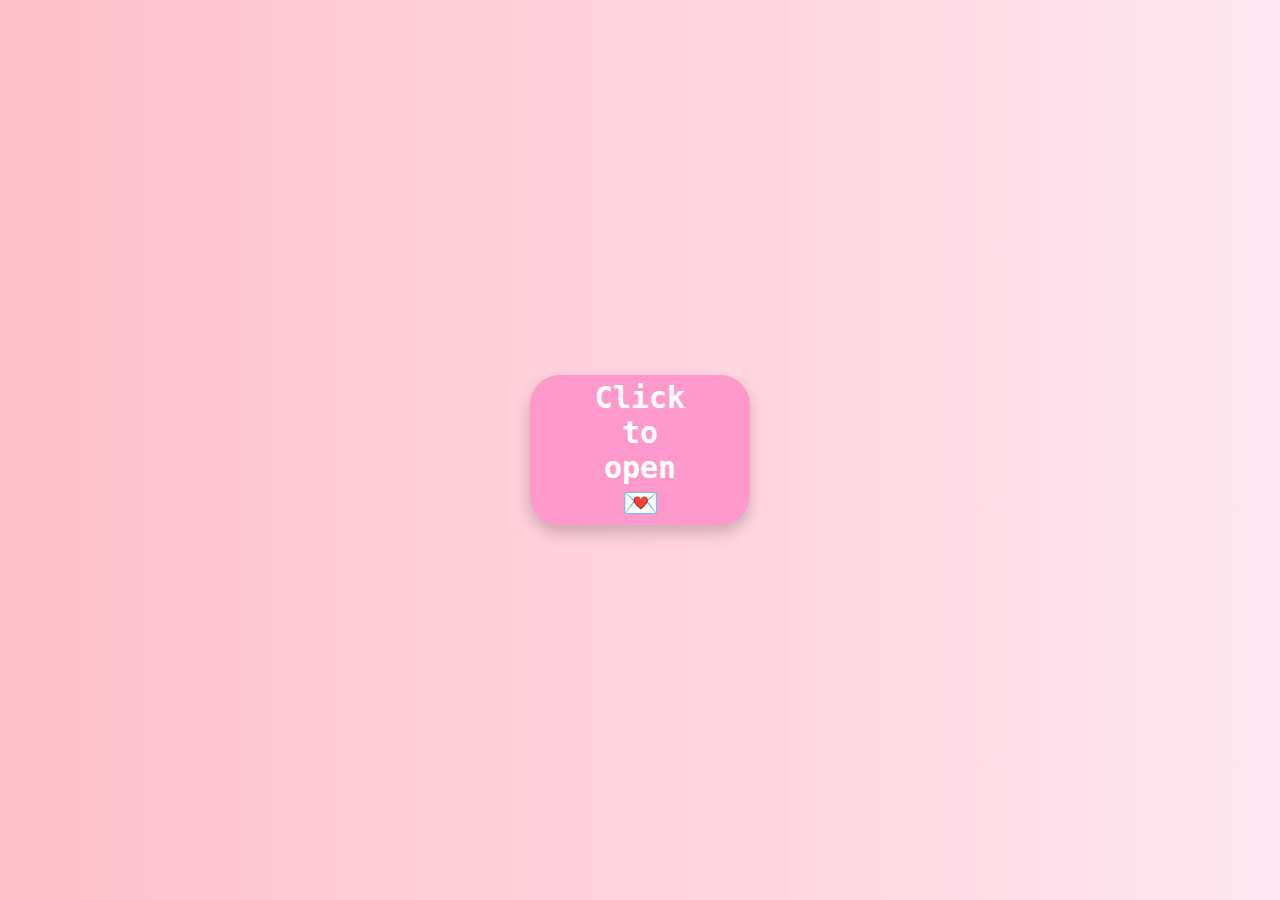
<file: index.html>
<!DOCTYPE html>
<html lang="en">

<head>
  <meta charset="UTF-8" />
  <meta name="viewport" content="width=device-width, initial-scale=1.0"/>
  <title>Letter of Encouragement</title>
  <link rel="stylesheet" href="oneLanding.css"/>
</head>

<body>
  <div class="envelope-wrapper">
    <div class="envelope" id="envelope">
      <div class="flap"></div>
      <div class="letter-preview">Click to open 💌</div>
    </div>
  </div>

  <div class="letter-container hidden" id="letterContainer">
    <div class="letter">
      <p id="letterText"></p>
    </div>
  </div>

  <script src="script.js"></script>
</body>
</html>
</file>
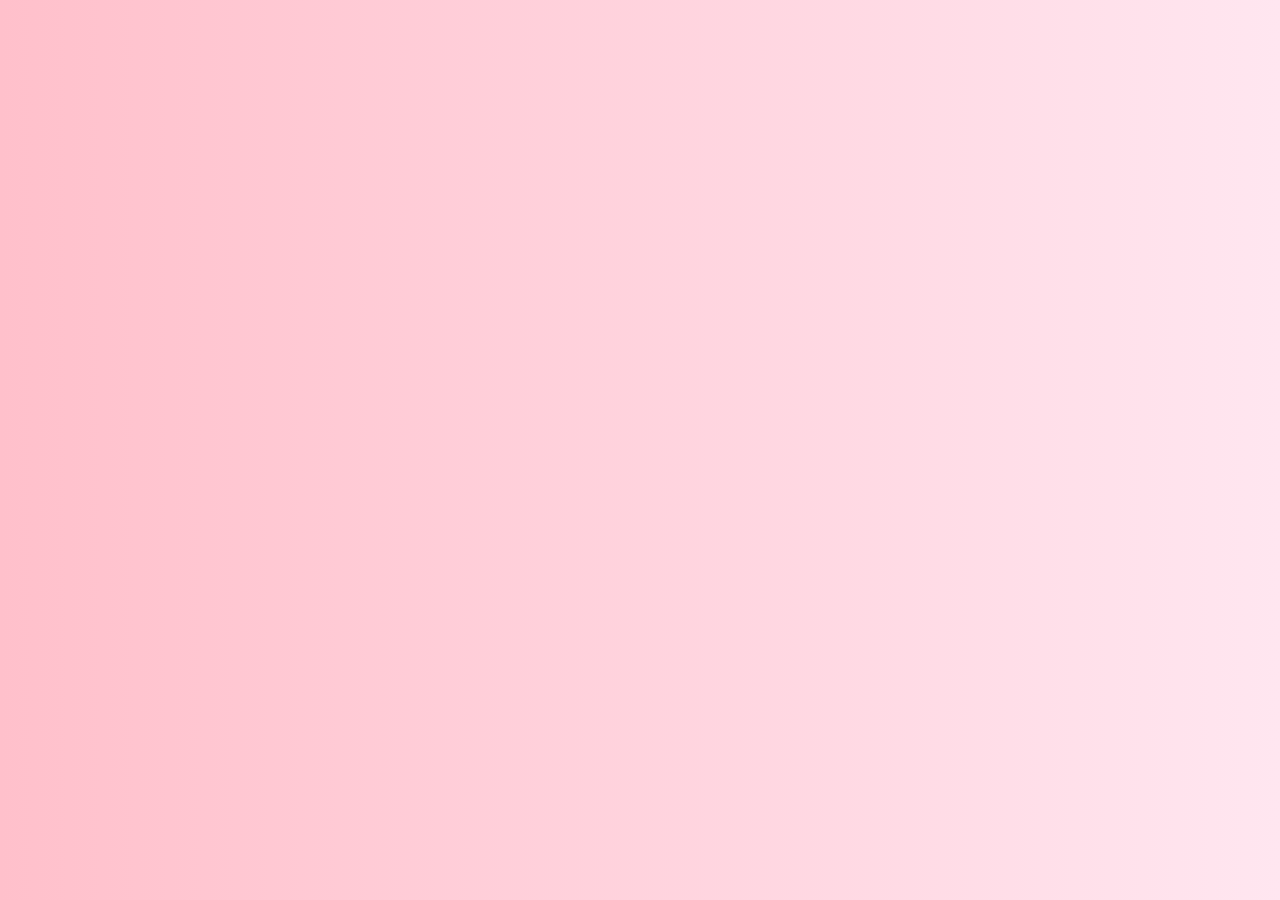
<file: scriputre.html>
<!DOCTYPE html>
<html lang="en">

<head>
  <meta charset="UTF-8" />
  <meta name="viewport" content="width=device-width, initial-scale=1.0"/>
  <title>Scripture Encouragement</title>
  <link rel="stylesheet" href="oneLanding.css"/>
</head>

<body>

</body>


</html>
</file>
<file: oneLanding.css>
body {
  margin: 0;
  padding: 0;
  font-family: 'Palatino', monospace;
  background: linear-gradient(to right, #ffc0cb, #ffe6f0);
  display: flex;
  flex-direction: column;
  align-items: center;
  justify-content: center;
  height: 100vh;
}

.envelope-wrapper {
  position: relative;
  width: 220px;
  height: 150px;
  cursor: pointer;
}

.envelope {
  width: 100%;
  height: 100%;
  background: #ff99cc;
  border-radius: 30px;
  box-shadow: 0 8px 16px rgba(0,0,0,0.2);
  position: relative;
  transition: transform 0.5s ease;
}

.letter-preview {
  position: absolute;
  top: 50%;
  left: 50%;
  align-items: center;
  text-align: center;
  transform: translate(-50%, -50%);
  color: white;
  font-size: 30px;
  font-weight: bold;
}

.letter-container {
  margin-top: 30px;
  max-width: 600px;
  padding: 20px;
  background: #fff0f5;
  border-radius: 12px;
  box-shadow: 0 4px 10px rgba(0,0,0,0.1);
  border: 2px dashed #ff69b4;
  opacity: 0;
  transition: opacity 1s ease;
}

.letter-container.visible {
  opacity: 1;
}

.letter {
  font-size: 1.1rem;
  color: #800040;
  white-space: pre-line;
}

.reply-section {
  margin-top: 30px;
  padding: 20px;
  border-top: 2px solid #ff99cc;
  width: 100%;
  max-width: 600px;
  text-align: center;
}

button[type="submit"] {
  margin-top: 10px;
  padding: 10px 20px;
  background-color: #ff69b4;
  color: white;
  border: none;
  border-radius: 8px;
  cursor: pointer;
}

button[type="button"]:hover {
  background-color: #ff85c1;
}

.hidden {
  display: none;
}

@keyframes fadeIn {
  from { opacity: 0; }
  to { opacity: 1; }
}

@keyframes slideUpBounce {
  0% {
    transform: translateY(40px);
    opacity: 0;
  }
  60% {
    transform: translateY(-10px);
    opacity: 1;
  }
  80% {
    transform: translateY(5px);
  }
  100% {
    transform: translateY(0);
  }
}

.slide-up {
  animation: slideUpBounce 1s ease-out forwards;
}

.fade-in {
  animation: fadeIn 1s ease forwards;
}
</file>
